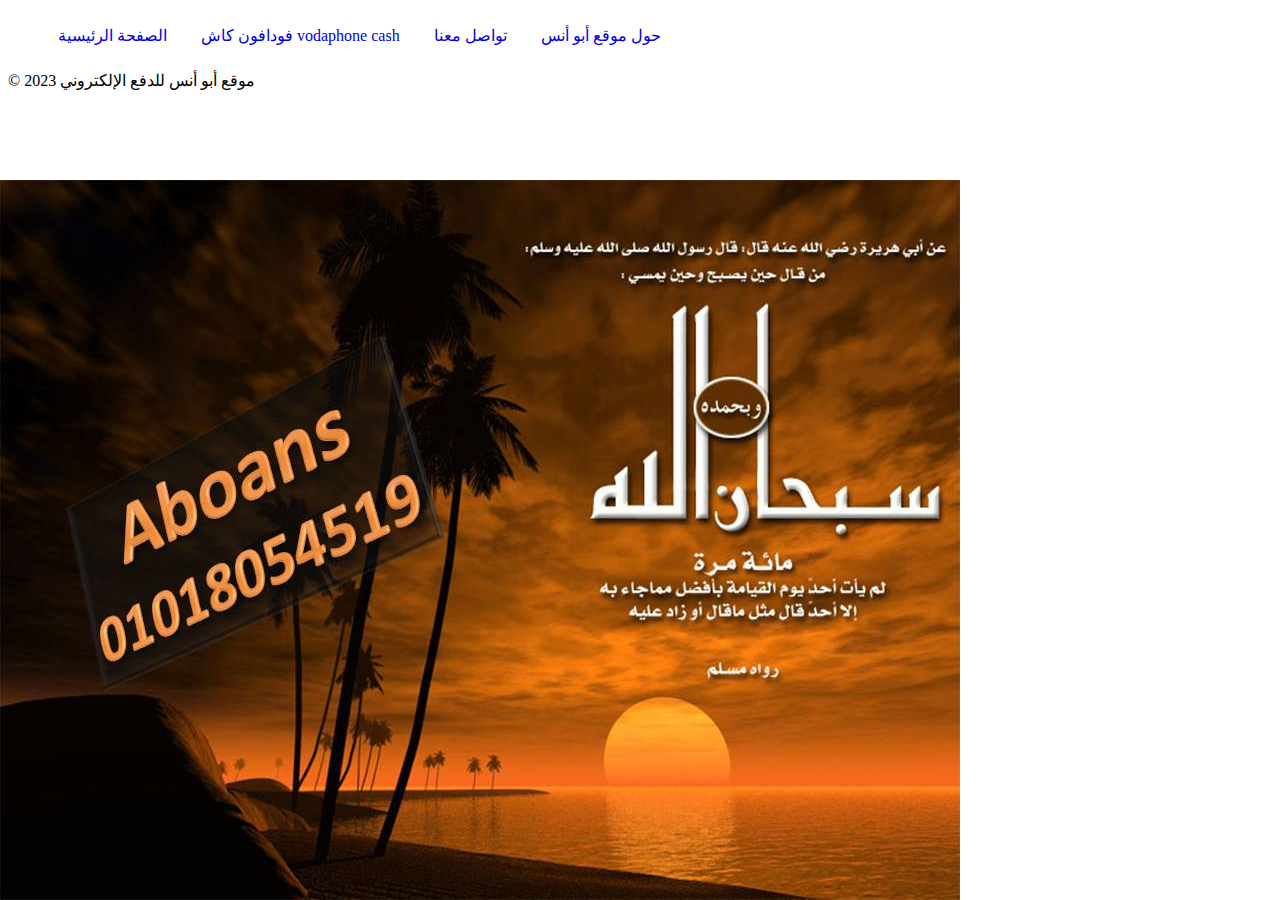
<file: index.html>
<!DOCTYPE html>
<html lang="ar">

<head>
    <meta charset="UTF-8">
    <meta http-equiv="X-UA-Compatible" content="IE=edge">
    <meta name="viewport" content="width=device-width, initial-scale=1.0">
    <title>الصفحة الرئيسية - موقع أبو أنس للدفع الإلكتروني</title>
    <link rel="stylesheet" href="style.css">
</head>

<body>
    <img src="logo.jpg" alt="صورة لوجو الموقع" id="logo">
    <nav>
        <ul>
            <li class="navigation"><a href="index.html">الصفحة الرئيسية</a></li>
            <li class="navigation"><a href="vodaphone cash.html">فودافون كاش vodaphone cash</a></li>
            <li class="navigation"><a href="contect us .html">تواصل معنا</a> </li>
            <li class="navigation"><a href="about.html">حول موقع أبو أنس </a></li>
        </ul>
    </nav>
    <section>
        <p>&copy; 2023 موقع أبو أنس للدفع الإلكتروني </p>
    </section>

</body>

</html>
</file>
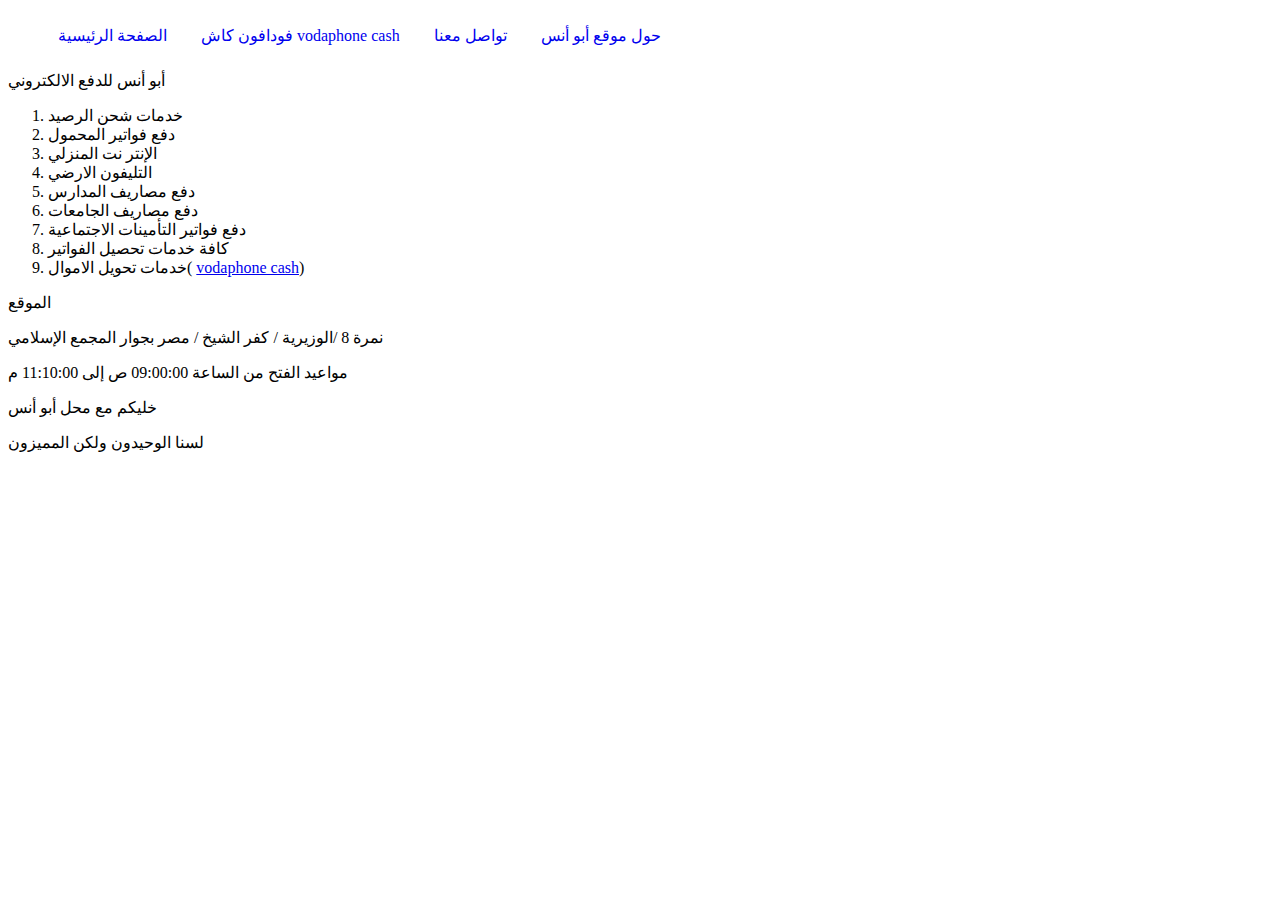
<file: about.html>
<!DOCTYPE html>
<html lang="ar">

<head>
    <meta charset="UTF-8">
    <meta http-equiv="X-UA-Compatible" content="IE=edge">
    <meta name="viewport" content="width=device-width, initial-scale=1.0">
    <title>حول الموقع - موقع أبو أنس للدفع الإلكتروني</title>
    <link rel="stylesheet" href="style.css">
</head>

<body>
    <nav>
        </navigation>
        <ul>
            <li class="navigation"><a href="index.html">الصفحة الرئيسية</a></li>
            <li class="navigation"><a href="vodaphone cash.html">فودافون كاش vodaphone cash</a></li>
            <li class="navigation"><a href="contect us .html">تواصل معنا</a> </li>
            <li class="navigation"><a href="about.html">حول موقع أبو أنس </a></li>
        </ul>
    </nav>
    <p>أبو أنس للدفع الالكتروني</p>
    <ol>
        <li>خدمات شحن الرصيد </li>
        <li>دفع فواتير المحمول</li>
        <li>الإنتر نت المنزلي</li>
        <li>التليفون الارضي</li>
        <li>دفع مصاريف المدارس </li>
        <li>دفع مصاريف الجامعات</li>
        <li>دفع فواتير التأمينات الاجتماعية</li>
        <li>كافة خدمات تحصيل الفواتير</li>
        <li>خدمات تحويل الاموال( <a href="vodaphone cash.html">vodaphone cash</a>)</li>

    </ol>
    <p>الموقع</p>
    <p>نمرة 8 /الوزيرية / كفر الشيخ / مصر بجوار المجمع الإسلامي </p>
    <p>مواعيد الفتح من الساعة 09:00:00 ص إلى 11:10:00 م </p>
    <p>خليكم مع محل أبو أنس </p>
    <p>لسنا الوحيدون ولكن المميزون</p>
</body>


</html>
</file>
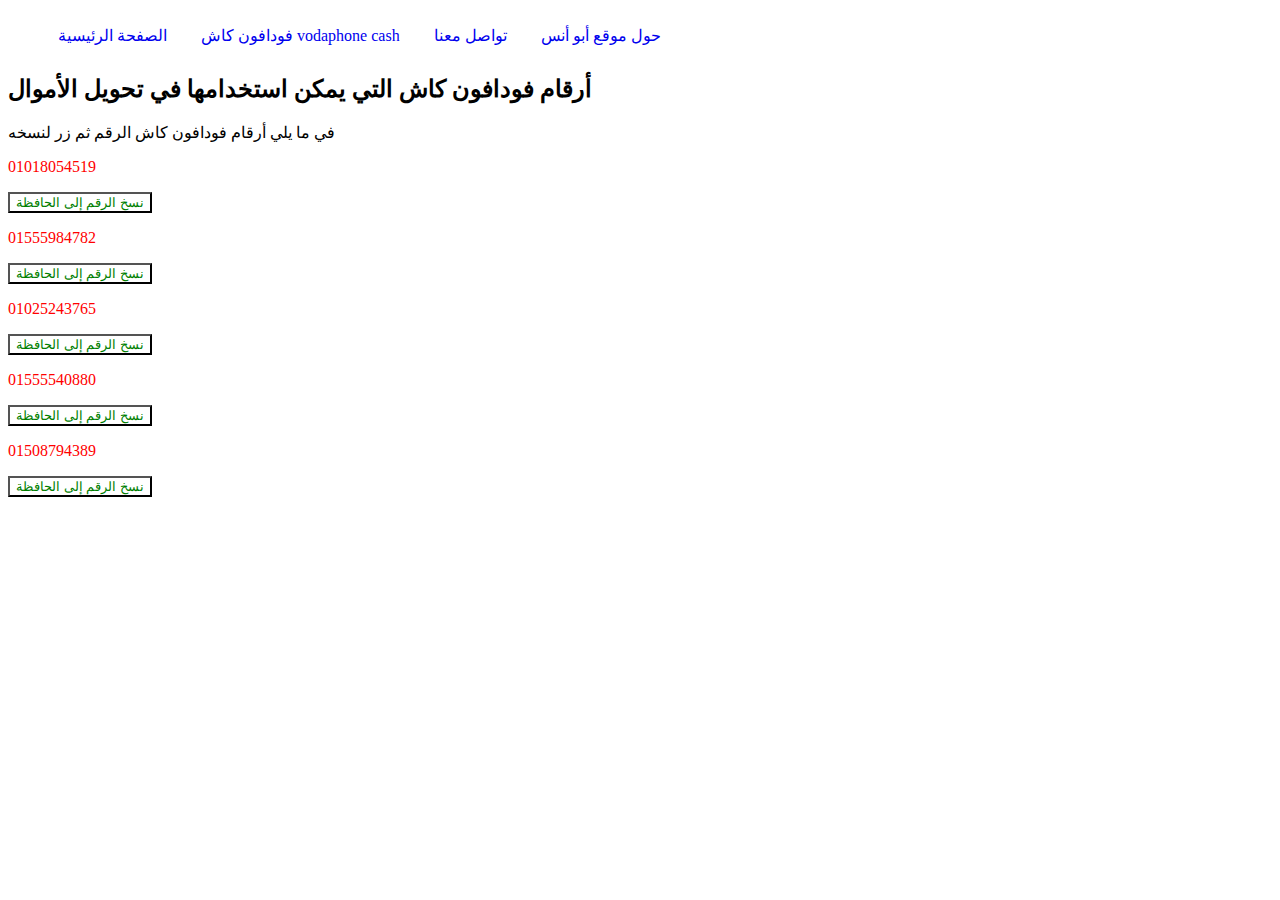
<file: vodaphone cash.html>
<!DOCTYPE html>
<html lang="ar">

<head>
    <meta charset="UTF-8">
    <meta http-equiv="X-UA-Compatible" content="IE=edge">
    <meta name="viewport" content="width=device-width, initial-scale=1.0">
    <title>فودافون كاش vodaphone cash - موقع أبو أنس للدفع الإلكتروني </title>
    <link rel="stylesheet" href="style.css">
</head>

<nav>

    <body>
        <nav>
            <ul>
                <li class="navigation"><a href="index.html">الصفحة الرئيسية</a></li>
                <li class="navigation"><a href="vodaphone cash.html">فودافون كاش vodaphone cash</a></li>
                <li class="navigation"><a href="contect us .html">تواصل معنا</a> </li>
                <li class="navigation"><a href="about.html">حول موقع أبو أنس </a></li>
            </ul>
        </nav>
        <section>
            <h2>أرقام فودافون كاش التي يمكن استخدامها في تحويل الأموال</h2>
            <p>في ما يلي أرقام فودافون كاش الرقم ثم زر لنسخه</p>
            <p class="phoneText">01018054519</p>
            <button id="copyButton" onclick="copyText()" class="phoneButton">نسخ الرقم إلى الحافظة</button>
            <script>
                function copyText() {
                    var textToCopy = "01018054519";

                    var textArea = document.createElement("textarea");
                    textArea.value = textToCopy;
                    document.body.appendChild(textArea);

                    textArea.select();
                    document.execCommand("copy");
                    document.body.removeChild(textArea);

                    alert("تم نسخ رقم : " + textToCopy + "إلى الحافظة");
                }
            </script>
            <p class="phoneText">01555984782</p>
            <button id="copyButton" onclick="copyText1()" class="phoneButton">نسخ الرقم إلى الحافظة</button>
            <script>
                function copyText1() {
                    var textToCopy = "01555984782";

                    var textArea = document.createElement("textarea");
                    textArea.value = textToCopy;
                    document.body.appendChild(textArea);

                    textArea.select();
                    document.execCommand("copy");
                    document.body.removeChild(textArea);

                    alert("تم نسخ رقم : " + textToCopy + "إلى الحافظة");
                }
            </script>
            <p class="phoneText">01025243765</p>
            <button id="copyButton" onclick="copyText2()" class="phoneButton">نسخ الرقم إلى الحافظة</button>
            <script>
                function copyText2() {
                    var textToCopy = "01025243765";

                    var textArea = document.createElement("textarea");
                    textArea.value = textToCopy;
                    document.body.appendChild(textArea);

                    textArea.select();
                    document.execCommand("copy");
                    document.body.removeChild(textArea);

                    alert("تم نسخ رقم : " + textToCopy + "إلى الحافظة");
                }
            </script>
            <p class="phoneText">01555540880</p>
            <button id="copyButton" onclick="copyText4()" class="phoneButton">نسخ الرقم إلى الحافظة</button>
            <script>
                function copyText4() {
                    var textToCopy = "01555540880";

                    var textArea = document.createElement("textarea");
                    textArea.value = textToCopy;
                    document.body.appendChild(textArea);

                    textArea.select();
                    document.execCommand("copy");
                    document.body.removeChild(textArea);

                    alert("تم نسخ رقم : " + textToCopy + "إلى الحافظة");
                }
            </script>
            <p class="phoneText">01508794389</p>
            <button id="copyButton" onclick="copyText5()" class="phoneButton">نسخ الرقم إلى الحافظة</button>
            <script>
                function copyText5() {
                    var textToCopy = "01508794389";

                    var textArea = document.createElement("textarea");
                    textArea.value = textToCopy;
                    document.body.appendChild(textArea);

                    textArea.select();
                    document.execCommand("copy");
                    document.body.removeChild(textArea);

                    alert("تم نسخ رقم : " + textToCopy + "إلى الحافظة");
                }
            </script>






        </section>

    </body>

</html>
</file>
<file: style.css>
.navigation {
    color: red;
    background-color: white;
    list-style-type: none;
    padding: 10px;
    margin-right: 10px;
    text-decoration: none;
    display: inline-block;
}

.navigation a {
    text-decoration: none;
}

.navigation a:hover {
    color: gold;
}

.phoneText {
    color: red;
    background-color: white;
}

.phoneButton {
    color: green;
    background-color: white;
}

#logo {
    position: absolute;
    bottom: 0;
    left: 0;
    display: block;
}
</file>
